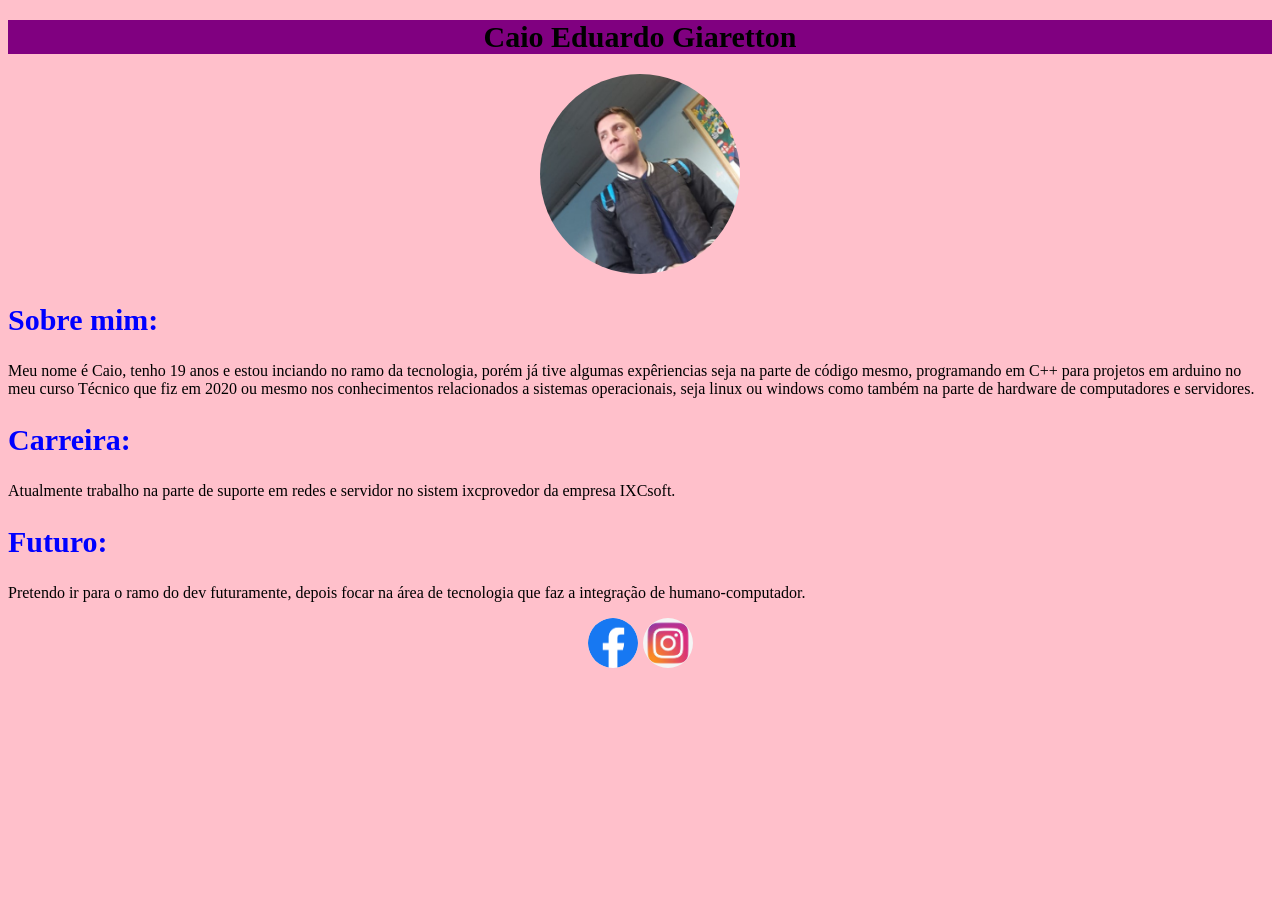
<file: index.html>
<!DOCTYPE html>
<html lang="pt-br">
	<head>
		<meta charset="utf-8">
		<link href="estilo/estilo.css" rel="stylesheet">
		<title>Site Pessoal</title>
	</head>
	<body>
		<div id="tlt">
			<h1>Caio Eduardo Giaretton</h1>
		</div>
		<div id="img">
			<img src="images/12.png" width="200" height="200">
		</div>
		<div id="texto">
			<h2>Sobre mim:</h2>
			<p>  Meu nome é Caio, tenho 19 anos e estou inciando no ramo da tecnologia, porém já tive algumas expêriencias seja na parte de código mesmo, programando em C++ para projetos em arduino no meu curso Técnico que fiz em 2020 ou mesmo nos conhecimentos relacionados a sistemas operacionais, seja linux ou windows como também na parte de hardware de computadores e servidores.</p>
			<h2>Carreira:</h2>
			<p>Atualmente trabalho na parte de suporte em redes e servidor no sistem ixcprovedor da empresa IXCsoft.</p>
			<h2>Futuro:</h2>
			<p>Pretendo ir para o ramo do dev futuramente, depois focar na área de tecnologia que faz a integração de humano-computador.</p>
		</div>

		<div id="redes_sociais">
		<a href="https://www.facebook.com/profile.php?id=100009183903597" target="_blank"><img src="images/fac.png" width="50" height="50" class="media-object  img-responsive img-thumbnail"></a>
		<a href="https://instagram.com/gitt_ca?igshid=YmMyMTA2M2Y=" target="_blank"><img src="images/inst.jpg" width="50" height="50"></a>
		</div>
	</body>
</html>
</file>
<file: estilo/estilo.css>
body {background-color: pink;}
#tlt{
	background-color: purple;
	background-size: 100% 100%;
	text-align: center;
}
#img{
	text-align: center;
}
#texto{
	text-align: left;
}
h1 {
	font-size: 30px;
	color: black;
}
h2 {
	font-size: 30px;
	color: blue;
}
p {
	color: black;
}
img    {
    border-radius: 50%;
}
#redes_sociais{
	text-align: center;
	font-size: 20px;
}
</file>
